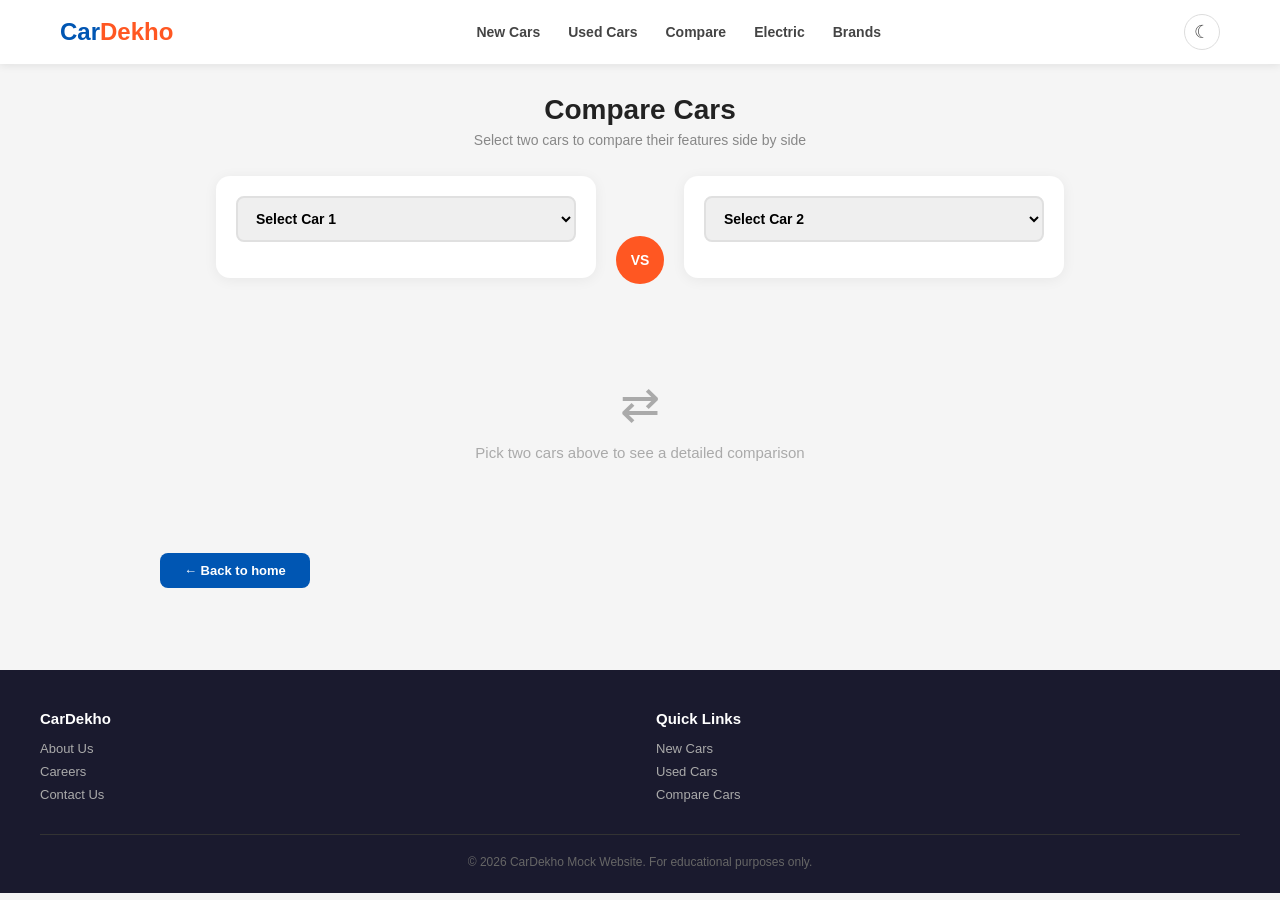
<file: compare.html>
<!DOCTYPE html>
<html lang="en">
<head>
  <meta charset="UTF-8">
  <meta name="viewport" content="width=device-width, initial-scale=1.0">
  <title>Compare Cars - CarDekho</title>
  <link rel="stylesheet" href="style.css">
  <link rel="stylesheet" href="compare.css">
</head>
<body>

  <header class="header">
    <div class="header-inner">
      <a href="index.html" class="logo">Car<span>Dekho</span></a>
      <nav>
        <ul class="nav-links">
          <li><a href="index.html#new-cars">New Cars</a></li>
          <li><a href="index.html#used-cars">Used Cars</a></li>
          <li><a href="index.html#compare">Compare</a></li>
          <li><a href="index.html#electric">Electric</a></li>
          <li><a href="index.html#brands">Brands</a></li>
        </ul>
      </nav>
      <div class="header-actions">
        <button class="dark-toggle" onclick="toggleDarkMode()" title="Toggle dark mode">
          <span class="dark-toggle-icon">&#9790;</span>
        </button>
        <button class="hamburger" onclick="toggleMenu()">&#9776;</button>
      </div>
    </div>
  </header>

  <div class="compare-page">
    <h1 class="page-title">Compare Cars</h1>
    <p class="page-subtitle">Select two cars to compare their features side by side</p>

    <!-- Car Selectors -->
    <div class="selector-row">
      <div class="selector-card" id="selector1">
        <select id="carSelect1" onchange="updateComparison()">
          <option value="">Select Car 1</option>
        </select>
        <div class="selector-preview" id="preview1"></div>
      </div>
      <div class="vs-circle">VS</div>
      <div class="selector-card" id="selector2">
        <select id="carSelect2" onchange="updateComparison()">
          <option value="">Select Car 2</option>
        </select>
        <div class="selector-preview" id="preview2"></div>
      </div>
    </div>

    <!-- Comparison Table -->
    <div id="comparisonResult" class="comparison-result" style="display:none;">

      <!-- Quick Summary -->
      <div class="quick-summary" id="quickSummary"></div>

      <!-- Category Tabs -->
      <div class="spec-tabs" id="specTabs"></div>

      <!-- Comparison Table -->
      <div class="comparison-table-wrap">
        <table class="comparison-table" id="comparisonTable">
          <thead id="compTableHead"></thead>
          <tbody id="compTableBody"></tbody>
        </table>
      </div>
    </div>

    <!-- Empty State -->
    <div id="emptyState" class="empty-state">
      <div class="empty-icon">&#8644;</div>
      <p>Pick two cars above to see a detailed comparison</p>
    </div>

    <div class="back-row">
      <a href="index.html" class="back-btn">&larr; Back to home</a>
    </div>
  </div>

  <footer class="footer">
    <div class="footer-inner">
      <div>
        <h4>CarDekho</h4>
        <ul>
          <li><a href="#">About Us</a></li>
          <li><a href="#">Careers</a></li>
          <li><a href="#">Contact Us</a></li>
        </ul>
      </div>
      <div>
        <h4>Quick Links</h4>
        <ul>
          <li><a href="index.html#new-cars">New Cars</a></li>
          <li><a href="index.html#used-cars">Used Cars</a></li>
          <li><a href="index.html#compare">Compare Cars</a></li>
        </ul>
      </div>
    </div>
    <div class="footer-bottom">&copy; 2026 CarDekho Mock Website. For educational purposes only.</div>
  </footer>

  <script src="compare.js"></script>
</body>
</html>
</file>
<file: style.css>
/* ── Reset & Base ── */
* { margin: 0; padding: 0; box-sizing: border-box; }
body {
  font-family: -apple-system, BlinkMacSystemFont, 'Segoe UI', Roboto, sans-serif;
  color: #333;
  background: #f5f5f5;
}
a { text-decoration: none; color: inherit; }
html { scroll-behavior: smooth; }

/* ── Header ── */
.header {
  background: #fff;
  box-shadow: 0 2px 8px rgba(0,0,0,.08);
  position: sticky;
  top: 0;
  z-index: 100;
}
.header-inner {
  max-width: 1200px;
  margin: 0 auto;
  display: flex;
  align-items: center;
  justify-content: space-between;
  padding: 0 20px;
  height: 64px;
}
.logo { font-size: 24px; font-weight: 800; color: #0056b3; }
.logo span { color: #ff5722; }
.nav-links { display: flex; gap: 28px; list-style: none; }
.nav-links a { font-size: 14px; font-weight: 600; color: #444; transition: color .2s; }
.nav-links a:hover { color: #0056b3; }
.header-actions { display: flex; align-items: center; gap: 12px; }
.dark-toggle {
  background: none; border: 1px solid #ddd; border-radius: 50%;
  width: 36px; height: 36px; cursor: pointer; font-size: 18px;
  display: flex; align-items: center; justify-content: center;
  transition: .2s; color: #444;
}
.dark-toggle:hover { background: #f0f0f0; }
.hamburger { display: none; background: none; border: none; font-size: 24px; cursor: pointer; }

/* ── Hero ── */
.hero {
  background: linear-gradient(135deg, #0056b3 0%, #003d82 100%);
  padding: 48px 20px 56px;
  text-align: center;
  color: #fff;
}
.hero h1 { font-size: 32px; margin-bottom: 24px; }
.search-box {
  max-width: 560px;
  margin: 0 auto;
  background: #fff;
  border-radius: 12px;
  overflow: hidden;
  box-shadow: 0 8px 32px rgba(0,0,0,.18);
}
.search-tabs { display: flex; border-bottom: 2px solid #eee; }
.search-tab {
  flex: 1; padding: 14px; font-size: 14px; font-weight: 600;
  background: none; border: none; cursor: pointer; color: #666; transition: .2s;
}
.search-tab.active { color: #0056b3; border-bottom: 3px solid #0056b3; }
.search-inputs { display: flex; padding: 16px; gap: 12px; }
.search-inputs select {
  flex: 1; padding: 12px 14px; border: 1px solid #ddd;
  border-radius: 8px; font-size: 14px; outline: none;
}
.search-inputs select:focus { border-color: #0056b3; }
.search-btn {
  padding: 12px 28px; background: #ff5722; color: #fff; border: none;
  border-radius: 8px; font-size: 14px; font-weight: 600; cursor: pointer; transition: background .2s;
}
.search-btn:hover { background: #e64a19; }

/* ── Section ── */
.section { max-width: 1200px; margin: 0 auto; padding: 40px 20px; }
.section-title { font-size: 22px; font-weight: 700; margin-bottom: 20px; color: #222; }
.section-alt { background: #fff; }

/* ── Category Tabs ── */
.cat-tabs { display: flex; gap: 12px; margin-bottom: 24px; flex-wrap: wrap; }
.cat-tab {
  padding: 8px 20px; border-radius: 20px; border: 1px solid #ddd;
  background: #fff; font-size: 13px; font-weight: 600; cursor: pointer; transition: .2s;
}
.cat-tab.active { background: #0056b3; color: #fff; border-color: #0056b3; }

/* ── Car Cards ── */
.car-grid {
  display: grid;
  grid-template-columns: repeat(auto-fill, minmax(220px, 1fr));
  gap: 20px;
}
.car-card {
  background: #fff; border-radius: 12px; overflow: hidden;
  box-shadow: 0 2px 12px rgba(0,0,0,.06); transition: transform .2s, box-shadow .2s; cursor: pointer;
}
.car-card:hover { transform: translateY(-4px); box-shadow: 0 8px 24px rgba(0,0,0,.12); }
.car-card img { width: 100%; height: 150px; object-fit: cover; background: #eee; }
.car-card-body { padding: 14px; }
.car-card-body h3 { font-size: 14px; font-weight: 700; margin-bottom: 6px; }
.car-card-body .price { font-size: 13px; color: #0056b3; font-weight: 600; }
.car-card-body .tag {
  display: inline-block; font-size: 11px; padding: 2px 8px;
  border-radius: 4px; margin-bottom: 6px; font-weight: 600;
}
.tag-suv { background: #e3f2fd; color: #1565c0; }
.tag-hatchback { background: #f3e5f5; color: #7b1fa2; }
.tag-sedan { background: #fff3e0; color: #e65100; }
.tag-electric { background: #e8f5e9; color: #2e7d32; }
.offer-btn {
  display: inline-block; margin-top: 8px; padding: 6px 14px; font-size: 12px;
  font-weight: 600; color: #ff5722; border: 1px solid #ff5722; border-radius: 6px; transition: .2s;
}
.offer-btn:hover { background: #ff5722; color: #fff; }

/* ── Scroll Row (EVs) ── */
.scroll-row {
  display: flex; gap: 20px; overflow-x: auto; padding-bottom: 8px;
  scroll-snap-type: x mandatory;
}
.scroll-row::-webkit-scrollbar { height: 6px; }
.scroll-row::-webkit-scrollbar-thumb { background: #ccc; border-radius: 3px; }
.scroll-row .car-card { min-width: 240px; flex-shrink: 0; scroll-snap-align: start; }

/* ── Brands ── */
.brands-grid {
  display: grid;
  grid-template-columns: repeat(auto-fill, minmax(120px, 1fr));
  gap: 16px;
}
.brand-card {
  background: #fff; border-radius: 12px; padding: 20px 12px; text-align: center;
  box-shadow: 0 2px 8px rgba(0,0,0,.05); transition: transform .2s; cursor: pointer;
}
.brand-card:hover { transform: translateY(-2px); box-shadow: 0 6px 16px rgba(0,0,0,.1); }
.brand-icon {
  width: 48px; height: 48px; margin: 0 auto 10px; background: #f0f4ff;
  border-radius: 50%; display: flex; align-items: center; justify-content: center;
  font-size: 18px; font-weight: 800; color: #0056b3;
}
.brand-name { font-size: 13px; font-weight: 600; color: #333; }

/* ── Compare ── */
.compare-grid {
  display: grid;
  grid-template-columns: repeat(auto-fill, minmax(320px, 1fr));
  gap: 20px;
}
.compare-card {
  background: #fff; border-radius: 12px; padding: 20px; display: flex;
  align-items: center; gap: 12px; box-shadow: 0 2px 12px rgba(0,0,0,.06);
  transition: transform .2s; cursor: pointer;
}
.compare-card:hover { transform: translateY(-3px); }
.compare-car { flex: 1; text-align: center; }
.compare-car img { width: 100%; height: 80px; object-fit: cover; border-radius: 8px; background: #eee; margin-bottom: 8px; }
.compare-car h4 { font-size: 13px; font-weight: 700; margin-bottom: 4px; }
.compare-car .price { font-size: 12px; color: #0056b3; font-weight: 600; }
.vs-badge {
  width: 36px; height: 36px; background: #ff5722; color: #fff; border-radius: 50%;
  display: flex; align-items: center; justify-content: center;
  font-size: 12px; font-weight: 800; flex-shrink: 0;
}

/* ── Cities ── */
.city-grid {
  display: grid;
  grid-template-columns: repeat(auto-fill, minmax(140px, 1fr));
  gap: 16px;
}
.city-card {
  background: #fff; border-radius: 10px; padding: 18px 14px; text-align: center;
  box-shadow: 0 2px 8px rgba(0,0,0,.05); transition: .2s; cursor: pointer;
  font-size: 13px; font-weight: 600; color: #333;
}
.city-card:hover { background: #0056b3; color: #fff; }
.city-icon { font-size: 28px; margin-bottom: 8px; }

/* ── Used Car Cards ── */
.subsection-title { font-size: 18px; font-weight: 700; margin: 32px 0 16px; color: #222; }
.used-car-card {
  background: #fff; border-radius: 12px; overflow: hidden;
  box-shadow: 0 2px 12px rgba(0,0,0,.06); border-left: 4px solid #4caf50;
  transition: transform .2s, box-shadow .2s; cursor: pointer;
}
.used-car-card:hover { transform: translateY(-4px); box-shadow: 0 8px 24px rgba(0,0,0,.12); }
.used-car-card .car-card-img { position: relative; overflow: hidden; }
.used-car-card .car-card-img img { width: 100%; height: 150px; object-fit: cover; background: #eee; display: block; }
.used-badge {
  position: absolute; top: 10px; right: 10px; background: #4caf50; color: #fff;
  font-size: 10px; font-weight: 700; letter-spacing: .6px; padding: 3px 10px;
  border-radius: 4px; text-transform: uppercase; z-index: 2;
  box-shadow: 0 2px 6px rgba(76,175,80,.4);
}
.used-car-card .car-card-body { padding: 14px; }
.used-car-card .car-card-body h3 { font-size: 14px; font-weight: 700; margin-bottom: 6px; color: #222; }
.used-car-card .car-card-body .price { font-size: 15px; color: #4caf50; font-weight: 700; }
.used-car-meta {
  display: flex; align-items: center; gap: 6px;
  font-size: 12px; color: #777; margin-bottom: 8px;
}
.used-car-meta span { display: flex; align-items: center; gap: 3px; white-space: nowrap; }
.used-car-meta span + span::before { content: "·"; margin-right: 6px; color: #bbb; font-weight: 700; }

/* ── Search Results Header ── */
.search-results-header {
  display: flex; align-items: center; justify-content: space-between;
  background: #e3f2fd; border-left: 4px solid #0056b3; border-radius: 6px;
  padding: 12px 18px; margin-bottom: 20px; font-size: 14px; color: #333;
}
.clear-search-btn {
  background: none; border: 1px solid #0056b3; border-radius: 6px;
  padding: 5px 14px; font-size: 12px; font-weight: 600; color: #0056b3;
  cursor: pointer; transition: background .2s, color .2s;
}
.clear-search-btn:hover { background: #0056b3; color: #fff; }
.no-results {
  grid-column: 1 / -1; text-align: center; padding: 40px 20px;
  color: #888; font-size: 15px;
}
.no-results a { color: #0056b3; text-decoration: underline; }

/* ── Footer ── */
.footer {
  background: #1a1a2e; color: #aaa; padding: 40px 20px 24px; margin-top: 20px;
}
.footer-inner {
  max-width: 1200px; margin: 0 auto;
  display: grid; grid-template-columns: repeat(auto-fit, minmax(200px, 1fr)); gap: 32px;
}
.footer h4 { color: #fff; font-size: 15px; margin-bottom: 14px; }
.footer ul { list-style: none; }
.footer ul li { margin-bottom: 8px; font-size: 13px; }
.footer ul li a:hover { color: #fff; }
.footer-bottom {
  max-width: 1200px; margin: 24px auto 0; padding-top: 20px;
  border-top: 1px solid #333; text-align: center; font-size: 12px; color: #666;
}

/* ── Responsive ── */
@media (max-width: 768px) {
  .nav-links { display: none; }
  .hamburger { display: block; }
  .nav-links.open {
    display: flex; flex-direction: column; position: absolute;
    top: 64px; left: 0; right: 0; background: #fff; padding: 20px;
    box-shadow: 0 4px 12px rgba(0,0,0,.1); z-index: 99;
  }
  .hero h1 { font-size: 24px; }
  .search-inputs { flex-direction: column; }
  .compare-grid { grid-template-columns: 1fr; }
  .car-grid { grid-template-columns: repeat(auto-fill, minmax(160px, 1fr)); }
}

/* ── Dark Mode ── */
body.dark { background: #121212; color: #e0e0e0; }
body.dark .header { background: #1e1e1e; box-shadow: 0 2px 8px rgba(0,0,0,.3); }
body.dark .logo { color: #5b9bd5; }
body.dark .nav-links a { color: #bbb; }
body.dark .nav-links a:hover { color: #5b9bd5; }
body.dark .dark-toggle { border-color: #444; color: #ffc107; }
body.dark .dark-toggle:hover { background: #333; }
body.dark .hero { background: linear-gradient(135deg, #1a3a5c 0%, #0d1b2a 100%); }
body.dark .search-box { background: #1e1e1e; box-shadow: 0 8px 32px rgba(0,0,0,.4); }
body.dark .search-tabs { border-bottom-color: #333; }
body.dark .search-tab { color: #888; }
body.dark .search-tab.active { color: #5b9bd5; border-bottom-color: #5b9bd5; }
body.dark .search-inputs select { background: #2a2a2a; border-color: #444; color: #e0e0e0; }
body.dark .section-title { color: #e0e0e0; }
body.dark .section-alt { background: #1e1e1e; }
body.dark .cat-tab { background: #1e1e1e; border-color: #444; color: #bbb; }
body.dark .cat-tab.active { background: #5b9bd5; border-color: #5b9bd5; color: #fff; }
body.dark .car-card { background: #1e1e1e; box-shadow: 0 2px 12px rgba(0,0,0,.2); }
body.dark .car-card:hover { box-shadow: 0 8px 24px rgba(0,0,0,.4); }
body.dark .car-card-body h3 { color: #e0e0e0; }
body.dark .car-card-body .price { color: #5b9bd5; }
body.dark .offer-btn { color: #ff7043; border-color: #ff7043; }
body.dark .offer-btn:hover { background: #ff7043; color: #fff; }
body.dark .brand-card { background: #1e1e1e; box-shadow: 0 2px 8px rgba(0,0,0,.2); }
body.dark .brand-icon { background: #2a2a3e; color: #5b9bd5; }
body.dark .brand-name { color: #ccc; }
body.dark .compare-card { background: #1e1e1e; box-shadow: 0 2px 12px rgba(0,0,0,.2); }
body.dark .compare-car h4 { color: #e0e0e0; }
body.dark .compare-car .price { color: #5b9bd5; }
body.dark .city-card { background: #1e1e1e; box-shadow: 0 2px 8px rgba(0,0,0,.2); color: #ccc; }
body.dark .city-card:hover { background: #5b9bd5; color: #fff; }
body.dark .footer { background: #0a0a14; }
body.dark .nav-links.open { background: #1e1e1e; box-shadow: 0 4px 12px rgba(0,0,0,.3); }
body.dark .scroll-row::-webkit-scrollbar-thumb { background: #555; }
body.dark .subsection-title { color: #e0e0e0; }
body.dark .used-car-card { background: #1e1e1e; box-shadow: 0 2px 12px rgba(0,0,0,.2); border-left-color: #4caf50; }
body.dark .used-car-card:hover { box-shadow: 0 8px 24px rgba(0,0,0,.4); }
body.dark .used-car-card .car-card-body h3 { color: #e0e0e0; }
body.dark .used-car-card .car-card-body .price { color: #66bb6a; }
body.dark .used-car-meta { color: #999; }
body.dark .used-car-meta span + span::before { color: #555; }
body.dark .used-badge { background: #388e3c; box-shadow: 0 2px 6px rgba(56,142,60,.5); }
body.dark .search-results-header { background: #1a3a5c; border-left-color: #5b9bd5; color: #e0e0e0; }
body.dark .clear-search-btn { border-color: #5b9bd5; color: #5b9bd5; }
body.dark .clear-search-btn:hover { background: #5b9bd5; color: #fff; }
body.dark .no-results { color: #999; }
body.dark .no-results a { color: #5b9bd5; }
</file>
<file: compare.css>
/* ── Compare Page ── */
.compare-page { max-width: 1000px; margin: 0 auto; padding: 30px 20px; }
.page-title { font-size: 28px; font-weight: 800; color: #222; text-align: center; }
.page-subtitle { font-size: 14px; color: #888; text-align: center; margin: 6px 0 28px; }

/* ── Selectors ── */
.selector-row {
  display: flex; align-items: flex-start; gap: 20px;
  justify-content: center; margin-bottom: 32px;
}
.selector-card {
  flex: 1; max-width: 380px; background: #fff; border-radius: 14px;
  padding: 20px; box-shadow: 0 2px 14px rgba(0,0,0,.06); text-align: center;
}
.selector-card select {
  width: 100%; padding: 12px 14px; border: 2px solid #e0e0e0;
  border-radius: 8px; font-size: 14px; font-weight: 600; outline: none;
  cursor: pointer; transition: border-color .2s;
}
.selector-card select:focus { border-color: #0056b3; }
.selector-preview { margin-top: 16px; }
.selector-preview img {
  width: 100%; height: 160px; object-fit: cover;
  border-radius: 10px; background: #eee;
}
.selector-preview h3 { font-size: 16px; margin-top: 10px; color: #222; }
.selector-preview .price { font-size: 14px; color: #0056b3; font-weight: 600; margin-top: 4px; }
.vs-circle {
  width: 48px; height: 48px; background: #ff5722; color: #fff; border-radius: 50%;
  display: flex; align-items: center; justify-content: center;
  font-size: 14px; font-weight: 800; flex-shrink: 0; margin-top: 60px;
}

/* ── Quick Summary ── */
.quick-summary {
  display: grid; grid-template-columns: 1fr 1fr; gap: 16px; margin-bottom: 24px;
}
.summary-card {
  background: #fff; border-radius: 12px; padding: 16px;
  box-shadow: 0 2px 10px rgba(0,0,0,.05); text-align: center;
}
.summary-card .summary-label { font-size: 11px; color: #888; text-transform: uppercase; letter-spacing: .5px; margin-bottom: 6px; }
.summary-val { font-size: 14px; font-weight: 700; }
.summary-val.car1 { color: #0056b3; }
.summary-val.car2 { color: #ff5722; }
.summary-vs { font-size: 12px; color: #aaa; margin: 2px 0; }

/* ── Spec Category Tabs ── */
.spec-tabs {
  display: flex; gap: 8px; flex-wrap: wrap; margin-bottom: 20px;
  justify-content: center;
}
.spec-tab {
  padding: 8px 18px; border-radius: 20px; border: 1px solid #ddd;
  background: #fff; font-size: 13px; font-weight: 600;
  cursor: pointer; transition: .2s;
}
.spec-tab.active { background: #0056b3; color: #fff; border-color: #0056b3; }

/* ── Comparison Table ── */
.comparison-table-wrap { overflow-x: auto; }
.comparison-table {
  width: 100%; border-collapse: collapse; background: #fff;
  border-radius: 12px; overflow: hidden; box-shadow: 0 2px 12px rgba(0,0,0,.06);
}
.comparison-table th {
  padding: 14px 18px; font-size: 13px; text-transform: uppercase;
  letter-spacing: .4px; border-bottom: 2px solid #eee;
}
.comparison-table th:first-child { background: #f8f9fa; color: #666; text-align: left; width: 35%; }
.comparison-table th:nth-child(2) { background: #e8f0fe; color: #0056b3; }
.comparison-table th:nth-child(3) { background: #fff3e0; color: #e65100; }
.comparison-table td { padding: 13px 18px; font-size: 14px; border-bottom: 1px solid #f0f0f0; }
.comparison-table td:first-child { font-weight: 600; color: #555; background: #fafafa; }
.comparison-table td:nth-child(2) { text-align: center; }
.comparison-table td:nth-child(3) { text-align: center; }
.comparison-table tr:last-child td { border-bottom: none; }
.comparison-table tr:hover td { background: #f7faff; }
.comparison-table tr:hover td:first-child { background: #f0f4fa; }

.val-better { color: #2e7d32; font-weight: 700; }
.val-worse { color: #c62828; }
.cat-header-row td {
  background: #f0f4ff !important; font-weight: 800; font-size: 13px;
  color: #0056b3; text-transform: uppercase; letter-spacing: .5px; padding: 10px 18px;
}
.diff-row td:nth-child(2), .diff-row td:nth-child(3) { font-weight: 700; }

/* ── Empty State ── */
.empty-state { text-align: center; padding: 60px 20px; color: #aaa; }
.empty-icon { font-size: 48px; margin-bottom: 12px; }
.empty-state p { font-size: 15px; }

/* ── Back ── */
.back-row { margin: 32px 0; }
.back-btn {
  display: inline-block; padding: 10px 24px; background: #0056b3; color: #fff;
  border-radius: 8px; font-size: 13px; font-weight: 600; transition: background .2s;
}
.back-btn:hover { background: #003d82; }

/* ── Responsive ── */
@media (max-width: 768px) {
  .selector-row { flex-direction: column; align-items: center; }
  .vs-circle { margin-top: 0; }
  .selector-card { max-width: 100%; }
  .quick-summary { grid-template-columns: 1fr; }
}

/* ── Dark Mode ── */
body.dark .page-title { color: #e0e0e0; }
body.dark .page-subtitle { color: #777; }
body.dark .selector-card { background: #1e1e1e; box-shadow: 0 2px 14px rgba(0,0,0,.2); }
body.dark .selector-card select { background: #2a2a2a; border-color: #444; color: #e0e0e0; }
body.dark .selector-preview h3 { color: #e0e0e0; }
body.dark .selector-preview .price { color: #5b9bd5; }
body.dark .summary-card { background: #1e1e1e; box-shadow: 0 2px 10px rgba(0,0,0,.2); }
body.dark .summary-card .summary-label { color: #777; }
body.dark .summary-val.car1 { color: #5b9bd5; }
body.dark .summary-val.car2 { color: #ff7043; }
body.dark .spec-tab { background: #1e1e1e; border-color: #444; color: #bbb; }
body.dark .spec-tab.active { background: #5b9bd5; border-color: #5b9bd5; color: #fff; }
body.dark .comparison-table { background: #1e1e1e; box-shadow: 0 2px 12px rgba(0,0,0,.2); }
body.dark .comparison-table th:first-child { background: #252525; color: #888; }
body.dark .comparison-table th:nth-child(2) { background: #1a2a40; color: #5b9bd5; }
body.dark .comparison-table th:nth-child(3) { background: #2a1a10; color: #ff7043; }
body.dark .comparison-table td { border-bottom-color: #2a2a2a; color: #ddd; }
body.dark .comparison-table td:first-child { background: #1a1a1a; color: #aaa; }
body.dark .comparison-table tr:hover td { background: #252535; }
body.dark .comparison-table tr:hover td:first-child { background: #202030; }
body.dark .cat-header-row td { background: #1a2a40 !important; color: #5b9bd5; }
body.dark .empty-state { color: #666; }
body.dark .back-btn { background: #5b9bd5; }
body.dark .back-btn:hover { background: #4a8abf; }
</file>
